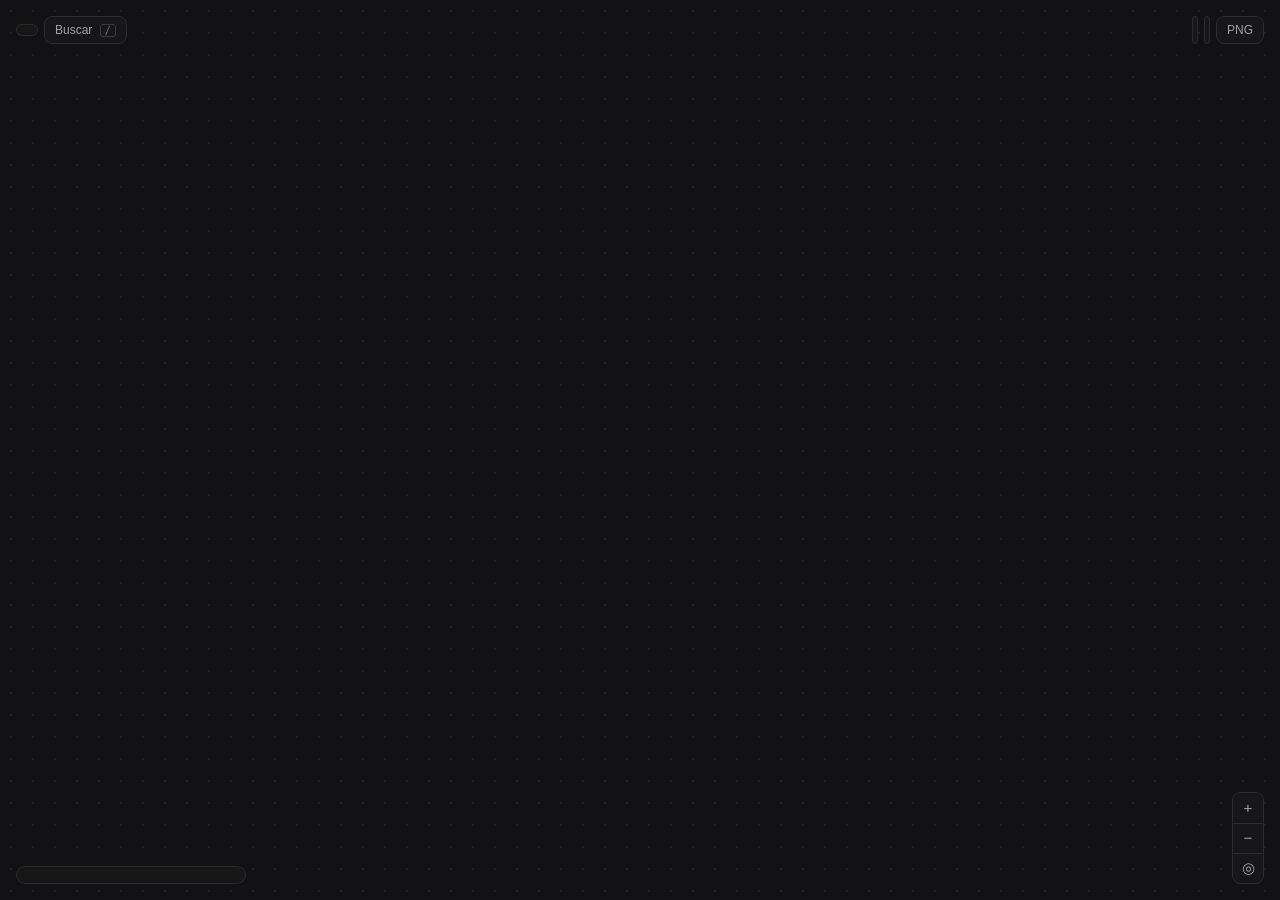
<file: RedeFraude/aaa/componente_mapa/index.html>
<!doctype html>
<html lang="pt-BR">
<head>
<meta charset="utf-8">
<meta name="viewport" content="width=device-width, initial-scale=1">
<title>LCFO · Mapa territorial</title>
<link rel="stylesheet" href="mapa.css">
</head>
<body>
<div id="quadro">
  <canvas id="mapa" role="img" aria-label="Mapa territorial do Brasil"></canvas>
  <canvas id="sobre" aria-hidden="true"></canvas>

  <div class="topo">
    <nav id="migalhas" aria-label="Local aberto"></nav>
    <button id="voltar" class="botao-icone" title="Subir um nível (Esc)" hidden>↑</button>
    <button id="abrir-busca" class="botao" title="Buscar estado ou município (/)">Buscar <kbd>/</kbd></button>
  </div>

  <div class="modos">
    <div id="unidades" class="segmentado" role="group" aria-label="Recorte do mapa"></div>
    <div id="metricas" class="segmentado" role="group" aria-label="Cor do mapa"></div>
    <div id="marcadores" class="segmentado" role="group" aria-label="Marcadores do caso" hidden></div>
    <button id="exportar" class="botao" title="Baixar o mapa com a legenda (PNG)">PNG</button>
  </div>

  <div id="zoom" role="group" aria-label="Zoom do mapa">
    <button id="zoom-mais" aria-label="Aproximar">+</button>
    <button id="zoom-menos" aria-label="Afastar">−</button>
    <button id="centralizar" aria-label="Centralizar">◎</button>
  </div>

  <div id="legenda" aria-live="polite"></div>

  <div id="linha-tempo" hidden>
    <button id="play" class="botao-icone" aria-pressed="false" title="Reproduzir os meses">▶</button>
    <div class="faixa-tempo">
      <input id="mes" type="range" step="1" aria-label="Mês de referência">
      <div id="marcas" aria-hidden="true"></div>
    </div>
    <b id="mes-rotulo"></b>
  </div>

  <div id="dica" role="tooltip" hidden></div>
  <div id="perf" hidden></div>
  <div id="aviso" role="alert" hidden></div>

  <div id="busca" hidden>
    <div class="busca-caixa">
      <input id="busca-campo" placeholder="Estado ou município..." autocomplete="off" spellcheck="false" aria-label="Buscar estado ou município"
             role="combobox" aria-expanded="true" aria-controls="busca-lista" aria-autocomplete="list">
      <div id="busca-lista" role="listbox"></div>
      <footer class="busca-teclas" aria-hidden="true"><span><kbd>↑</kbd><kbd>↓</kbd> navegar</span><span><kbd>Enter</kbd> abrir</span><span><kbd>Esc</kbd> fechar</span></footer>
    </div>
  </div>
</div>
<script type="module" src="mapa.js"></script>
</body>
</html>
</file>
<file: RedeFraude/aaa/componente_mapa/mapa.css>
:root {
  --fundo: #121214; --superficie: rgba(24, 24, 26, .92); --linha: #2B2B2F; --linha-forte: #3A3A40;
  --tinta: #EDEDED; --tinta-2: #A1A1AA; --tinta-3: #71717A; --laranja: #FF7300;
  --m: 16px;                      /* margem dos controles flutuantes até a borda (ou até o HUD/painel do app) */
  color-scheme: dark;
}
* { box-sizing: border-box; }
html, body { margin: 0; height: 100%; background: var(--fundo); color: var(--tinta);
  font: 12px/1.35 -apple-system, BlinkMacSystemFont, 'Segoe UI', Roboto, sans-serif; overflow: hidden; }
button { font: inherit; color: inherit; cursor: pointer; }
[hidden] { display: none !important; }

#quadro { position: absolute; inset: 0; overflow: hidden;
  --seguro-topo: 0px; --seguro-base: 0px; --seguro-esq: 0px; --seguro-dir: 0px; --altura-tempo: 0px;
  background-image: radial-gradient(circle, #1f1f23 1px, transparent 1.2px); background-size: 22px 22px; }
#mapa { position: absolute; inset: 0; width: 100%; height: 100%; touch-action: none; cursor: pointer; }
#sobre { position: absolute; left: 0; top: 0; pointer-events: none; }   /* canvas pequeno só do hover (ver desenharSobre) */
#mapa.arrastando { cursor: grabbing; }

.painel { background: var(--superficie); border: 1px solid rgba(255,255,255,.08); border-radius: 10px;
  backdrop-filter: blur(10px); box-shadow: 0 8px 24px rgba(0,0,0,.45); }

.topo { position: absolute; top: calc(var(--seguro-topo) + var(--m)); left: calc(var(--seguro-esq) + var(--m));
  display: flex; align-items: center; gap: 6px; z-index: 3; }
#migalhas { display: flex; align-items: center; gap: 6px; padding: 5px 10px; background: var(--superficie);
  border: 1px solid rgba(255,255,255,.08); border-radius: 8px; font-size: 12px; }
#migalhas button { background: none; border: 0; padding: 0; color: var(--tinta-2); }
#migalhas button:hover { color: var(--laranja); text-decoration: underline; }
#migalhas i { color: var(--tinta-3); font-style: normal; }
#migalhas b { color: var(--tinta); font-weight: 600; }

.botao, .botao-icone { background: var(--superficie); border: 1px solid var(--linha); border-radius: 8px;
  padding: 5px 10px; color: var(--tinta-2); }
.botao-icone { width: 30px; padding: 5px 0; text-align: center; }
.botao:hover, .botao-icone:hover { color: var(--tinta); border-color: var(--linha-forte); }
kbd { font: 10px monospace; border: 1px solid var(--linha-forte); border-radius: 3px; padding: 0 4px; margin-left: 4px; color: var(--tinta-3); }

.modos { position: absolute; top: calc(var(--seguro-topo) + var(--m)); right: calc(var(--seguro-dir) + var(--m));
  display: flex; gap: 6px; z-index: 3; flex-wrap: wrap; justify-content: flex-end; max-width: 70%; }
#quadro.modos-abaixo .modos { top: calc(var(--seguro-topo) + var(--m) + 38px); left: calc(var(--seguro-esq) + var(--m));
  right: auto; justify-content: flex-start; max-width: calc(100% - var(--seguro-esq) - var(--seguro-dir) - 2 * var(--m)); }
.segmentado { display: flex; background: var(--superficie); border: 1px solid var(--linha); border-radius: 8px; padding: 2px; }
.segmentado button { background: none; border: 0; padding: 4px 9px; border-radius: 6px; color: var(--tinta-3); white-space: nowrap; }
.segmentado button:hover { color: var(--tinta); }
.segmentado button[aria-pressed="true"] { background: rgba(255,115,0,.15); color: var(--laranja); }

#zoom { position: absolute; right: calc(var(--seguro-dir) + var(--m)); bottom: calc(var(--seguro-base) + var(--m) + var(--altura-tempo));
  display: flex; flex-direction: column; z-index: 3;
  background: var(--superficie); border: 1px solid var(--linha); border-radius: 8px; overflow: hidden; }
#zoom button { width: 30px; height: 30px; background: none; border: 0; color: var(--tinta-2); font-size: 15px; }
#zoom button + button { border-top: 1px solid var(--linha); }
#zoom button:hover { background: #222225; color: var(--tinta); }

#legenda { position: absolute; left: calc(var(--seguro-esq) + var(--m)); bottom: calc(var(--seguro-base) + var(--m) + var(--altura-tempo));
  z-index: 3; min-width: 230px; max-width: calc(100% - 2 * var(--m) - var(--seguro-esq) - var(--seguro-dir) - 56px); padding: 8px 10px;
  background: var(--superficie); border: 1px solid rgba(255,255,255,.08); border-radius: 10px; }
#legenda.recolhida { min-width: 0; padding: 5px 8px; }
.legenda-cab { display: flex; align-items: center; justify-content: space-between; gap: 10px; }
.legenda-alternar { background: none; border: 0; padding: 0 2px; color: var(--tinta-3); line-height: 1; }
.legenda-alternar:hover { color: var(--laranja); }
.legenda-titulo { font-size: 10px; text-transform: uppercase; letter-spacing: .05em; color: var(--tinta-3); margin-bottom: 4px; }
#legenda.recolhida .legenda-titulo { margin-bottom: 0; }
.legenda-linha { display: grid; grid-template-columns: 12px 1fr auto 46px; gap: 6px; align-items: center; padding: 1px 0; }
.legenda-linha i { width: 12px; height: 12px; border-radius: 3px; border: 1px solid rgba(255,255,255,.08); }
.legenda-linha span { color: var(--tinta-2); }
.legenda-linha b { font-weight: 600; text-align: right; font-variant-numeric: tabular-nums; }
.legenda-linha em { font-style: normal; color: var(--tinta-3); text-align: right; font-variant-numeric: tabular-nums; }
.legenda-rodape { margin-top: 5px; font-size: 10px; color: var(--tinta-3); }

#linha-tempo { position: absolute; z-index: 3; display: flex; align-items: center; gap: 10px;
  left: calc(var(--seguro-esq) + (100% - var(--seguro-esq) - var(--seguro-dir)) / 2); transform: translateX(-50%);
  width: min(880px, calc(100% - var(--seguro-esq) - var(--seguro-dir) - 2 * var(--m)));
  bottom: calc(var(--seguro-base) + var(--m));
  padding: 6px 12px; background: var(--superficie); border: 1px solid rgba(255,255,255,.08); border-radius: 10px; }
.faixa-tempo { flex: 1; }
#mes { width: 100%; accent-color: var(--laranja); }
#marcas { display: flex; justify-content: space-between; font-size: 9px; color: var(--tinta-3); padding: 0 6px; }
#mes-rotulo { min-width: 64px; text-align: right; font-variant-numeric: tabular-nums; }


#dica { position: absolute; left: 0; top: 0; z-index: 5; will-change: transform; max-width: 250px; padding: 7px 10px; pointer-events: none;
  background: rgba(24,24,26,.97); border: 1px solid var(--linha); border-radius: 8px; box-shadow: 0 6px 18px rgba(0,0,0,.55); }
#dica strong { display: block; font-size: 12px; }
#dica small { display: block; color: var(--tinta-3); margin-bottom: 3px; }
#dica span { display: block; color: var(--tinta-2); }
#dica ul { margin: 4px 0 0; padding-left: 14px; color: var(--laranja); }

#aviso { position: absolute; left: 50%; top: 50%; transform: translate(-50%, -50%); z-index: 6; padding: 12px 16px;
  background: var(--superficie); border: 1px solid #7f1d1d; border-radius: 10px; color: #fca5a5; max-width: 80%; }

#busca { position: absolute; inset: 0; z-index: 8; background: rgba(0,0,0,.45); display: flex; justify-content: center; padding-top: 70px; }
.busca-caixa { width: min(420px, 90%); background: #18181A; border: 1px solid var(--linha); border-radius: 12px; overflow: hidden; height: fit-content; }
#busca-campo { width: 100%; padding: 11px 14px; background: transparent; border: 0; border-bottom: 1px solid var(--linha); color: var(--tinta); font: inherit; outline: none; }
#busca-lista { max-height: 340px; overflow-y: auto; padding: 4px; }
#busca-lista button { display: flex; align-items: center; gap: 10px; width: 100%; padding: 7px 10px; background: none; border: 0;
  border-radius: 7px; text-align: left; }
/* A opção ativa (teclado ou mouse) é a única destacada — o hover não cria um segundo destaque. */
#busca-lista button[aria-selected="true"] { background: rgba(255,115,0,.12); box-shadow: inset 2px 0 0 var(--laranja); }
.busca-uf { flex: none; width: 26px; font-size: 10px; font-weight: 700; color: var(--tinta-3); text-align: center;
  border: 1px solid var(--linha-forte); border-radius: 4px; padding: 1px 0; }
.busca-nome { display: flex; flex-direction: column; min-width: 0; }
.busca-nome strong { font-weight: 600; color: var(--tinta); white-space: nowrap; overflow: hidden; text-overflow: ellipsis; }
.busca-nome small { color: var(--tinta-3); }
.busca-legenda { margin: 6px 10px 4px; font-size: 10px; text-transform: uppercase; letter-spacing: .05em; color: var(--tinta-3); }
.busca-teclas { display: flex; gap: 14px; padding: 7px 12px; border-top: 1px solid var(--linha); font-size: 10px; color: var(--tinta-3); }
.busca-teclas kbd { margin: 0 2px 0 0; }

#perf { position: absolute; right: 8px; bottom: 4px; z-index: 9; font: 10px/1.2 monospace; color: #6FA98A; pointer-events: none;
  background: rgba(0,0,0,.55); padding: 2px 6px; border-radius: 4px; }

/* Mapa do caso: chaves extras da legenda */
.legenda-caso { display: flex; flex-direction: column; gap: 3px; margin-top: 5px; padding-top: 5px; border-top: 1px solid var(--linha); color: var(--tinta-2); }
.legenda-caso span { display: flex; align-items: center; gap: 6px; }
.legenda-caso i { flex: none; display: inline-block; }
.leg-circulo { width: 11px; height: 11px; border-radius: 50%; background: rgba(192,98,95,.38); border: 1px solid #C0625F; }
.leg-anel { width: 11px; height: 11px; border-radius: 50%; border: 2px solid #FF7300; }
.leg-arco { width: 16px; height: 0; border-top: 2px dashed #C0625F; }
</file>
<file: RedeFraude/flowsint_insp/componente_mapa/mapa.css>
:root {
  --fundo: #121214; --superficie: rgba(24, 24, 26, .92); --linha: #2B2B2F; --linha-forte: #3A3A40;
  --tinta: #EDEDED; --tinta-2: #A1A1AA; --tinta-3: #71717A; --laranja: #FF7300;
  --m: 16px;                      /* margem dos controles flutuantes até a borda (ou até o HUD/painel do app) */
  color-scheme: dark;
}
* { box-sizing: border-box; }
html, body { margin: 0; height: 100%; background: var(--fundo); color: var(--tinta);
  font: 12px/1.35 -apple-system, BlinkMacSystemFont, 'Segoe UI', Roboto, sans-serif; overflow: hidden; }
button { font: inherit; color: inherit; cursor: pointer; }
[hidden] { display: none !important; }

#quadro { position: absolute; inset: 0; overflow: hidden;
  --seguro-topo: 0px; --seguro-base: 0px; --seguro-esq: 0px; --seguro-dir: 0px; --altura-tempo: 0px;
  background-image: radial-gradient(circle, #1f1f23 1px, transparent 1.2px); background-size: 22px 22px; }
#mapa { position: absolute; inset: 0; width: 100%; height: 100%; touch-action: none; cursor: pointer; }
#sobre { position: absolute; left: 0; top: 0; pointer-events: none; }   /* canvas pequeno só do hover (ver desenharSobre) */
#mapa.arrastando { cursor: grabbing; }

.painel { background: var(--superficie); border: 1px solid rgba(255,255,255,.08); border-radius: 10px;
  backdrop-filter: blur(10px); box-shadow: 0 8px 24px rgba(0,0,0,.45); }

.topo { position: absolute; top: calc(var(--seguro-topo) + var(--m)); left: calc(var(--seguro-esq) + var(--m));
  display: flex; align-items: center; gap: 6px; z-index: 3; }
#migalhas { display: flex; align-items: center; gap: 6px; padding: 5px 10px; background: var(--superficie);
  border: 1px solid rgba(255,255,255,.08); border-radius: 8px; font-size: 12px; }
#migalhas button { background: none; border: 0; padding: 0; color: var(--tinta-2); }
#migalhas button:hover { color: var(--laranja); text-decoration: underline; }
#migalhas i { color: var(--tinta-3); font-style: normal; }
#migalhas b { color: var(--tinta); font-weight: 600; }

.botao, .botao-icone { background: var(--superficie); border: 1px solid var(--linha); border-radius: 8px;
  padding: 5px 10px; color: var(--tinta-2); }
.botao-icone { width: 30px; padding: 5px 0; text-align: center; }
.botao:hover, .botao-icone:hover { color: var(--tinta); border-color: var(--linha-forte); }
kbd { font: 10px monospace; border: 1px solid var(--linha-forte); border-radius: 3px; padding: 0 4px; margin-left: 4px; color: var(--tinta-3); }

.modos { position: absolute; top: calc(var(--seguro-topo) + var(--m)); right: calc(var(--seguro-dir) + var(--m));
  display: flex; gap: 6px; z-index: 3; flex-wrap: wrap; justify-content: flex-end; max-width: 70%; }
#quadro.modos-abaixo .modos { top: calc(var(--seguro-topo) + var(--m) + 38px); left: calc(var(--seguro-esq) + var(--m));
  right: auto; justify-content: flex-start; max-width: calc(100% - var(--seguro-esq) - var(--seguro-dir) - 2 * var(--m)); }
.segmentado { display: flex; background: var(--superficie); border: 1px solid var(--linha); border-radius: 8px; padding: 2px; }
.segmentado button { background: none; border: 0; padding: 4px 9px; border-radius: 6px; color: var(--tinta-3); white-space: nowrap; }
.segmentado button:hover { color: var(--tinta); }
.segmentado button[aria-pressed="true"] { background: rgba(255,115,0,.15); color: var(--laranja); }
/* Camadas do caso: alternâncias independentes; um quadradinho mostra o liga/desliga. */
.camadas button::before { content: ""; display: inline-block; width: 7px; height: 7px; margin-right: 6px; vertical-align: 1px;
  border: 1px solid currentColor; border-radius: 2px; }
.camadas button[aria-pressed="true"]::before { background: currentColor; }
.camadas button.inativo { opacity: .45; }

#zoom { position: absolute; right: calc(var(--seguro-dir) + var(--m)); bottom: calc(var(--seguro-base) + var(--m) + var(--altura-tempo));
  display: flex; flex-direction: column; z-index: 3;
  background: var(--superficie); border: 1px solid var(--linha); border-radius: 8px; overflow: hidden; }
#zoom button { width: 30px; height: 30px; background: none; border: 0; color: var(--tinta-2); font-size: 15px; }
#zoom button + button { border-top: 1px solid var(--linha); }
#zoom button:hover { background: #222225; color: var(--tinta); }

#legenda { position: absolute; left: calc(var(--seguro-esq) + var(--m)); bottom: calc(var(--seguro-base) + var(--m) + var(--altura-tempo));
  z-index: 3; min-width: 230px; max-width: calc(100% - 2 * var(--m) - var(--seguro-esq) - var(--seguro-dir) - 56px); padding: 8px 10px;
  background: var(--superficie); border: 1px solid rgba(255,255,255,.08); border-radius: 10px; }
#legenda.recolhida { min-width: 0; padding: 5px 8px; }
.legenda-cab { display: flex; align-items: center; justify-content: space-between; gap: 10px; }
.legenda-alternar { background: none; border: 0; padding: 0 2px; color: var(--tinta-3); line-height: 1; }
.legenda-alternar:hover { color: var(--laranja); }
.legenda-titulo { font-size: 10px; text-transform: uppercase; letter-spacing: .05em; color: var(--tinta-3); margin-bottom: 4px; }
#legenda.recolhida .legenda-titulo { margin-bottom: 0; }
.legenda-linha { display: grid; grid-template-columns: 12px 1fr auto 46px; gap: 6px; align-items: center; padding: 1px 0; }
.legenda-linha i { width: 12px; height: 12px; border-radius: 3px; border: 1px solid rgba(255,255,255,.08); }
.legenda-linha span { color: var(--tinta-2); }
.legenda-linha b { font-weight: 600; text-align: right; font-variant-numeric: tabular-nums; }
.legenda-linha em { font-style: normal; color: var(--tinta-3); text-align: right; font-variant-numeric: tabular-nums; }
.legenda-rodape { margin-top: 5px; font-size: 10px; color: var(--tinta-3); }

#linha-tempo { position: absolute; z-index: 3; display: flex; align-items: center; gap: 10px;
  left: calc(var(--seguro-esq) + (100% - var(--seguro-esq) - var(--seguro-dir)) / 2); transform: translateX(-50%);
  width: min(880px, calc(100% - var(--seguro-esq) - var(--seguro-dir) - 2 * var(--m)));
  bottom: calc(var(--seguro-base) + var(--m));
  padding: 6px 12px; background: var(--superficie); border: 1px solid rgba(255,255,255,.08); border-radius: 10px; }
.faixa-tempo { flex: 1; }
#mes { width: 100%; accent-color: var(--laranja); }
#marcas { display: flex; justify-content: space-between; font-size: 9px; color: var(--tinta-3); padding: 0 6px; }
#mes-rotulo { min-width: 64px; text-align: right; font-variant-numeric: tabular-nums; }


#dica { position: absolute; left: 0; top: 0; z-index: 5; will-change: transform; max-width: 250px; padding: 7px 10px; pointer-events: none;
  background: rgba(24,24,26,.97); border: 1px solid var(--linha); border-radius: 8px; box-shadow: 0 6px 18px rgba(0,0,0,.55); }
#dica strong { display: block; font-size: 12px; }
#dica small { display: block; color: var(--tinta-3); margin-bottom: 3px; }
#dica span { display: block; color: var(--tinta-2); }
#dica ul { margin: 4px 0 0; padding-left: 14px; color: var(--laranja); }

#aviso { position: absolute; left: 50%; top: 50%; transform: translate(-50%, -50%); z-index: 6; padding: 12px 16px;
  background: var(--superficie); border: 1px solid #7f1d1d; border-radius: 10px; color: #fca5a5; max-width: 80%; }

#busca { position: absolute; inset: 0; z-index: 8; background: rgba(0,0,0,.45); display: flex; justify-content: center; padding-top: 70px; }
.busca-caixa { width: min(420px, 90%); background: #18181A; border: 1px solid var(--linha); border-radius: 12px; overflow: hidden; height: fit-content; }
#busca-campo { width: 100%; padding: 11px 14px; background: transparent; border: 0; border-bottom: 1px solid var(--linha); color: var(--tinta); font: inherit; outline: none; }
#busca-lista { max-height: 340px; overflow-y: auto; padding: 4px; }
#busca-lista button { display: flex; align-items: center; gap: 10px; width: 100%; padding: 7px 10px; background: none; border: 0;
  border-radius: 7px; text-align: left; }
/* A opção ativa (teclado ou mouse) é a única destacada — o hover não cria um segundo destaque. */
#busca-lista button[aria-selected="true"] { background: rgba(255,115,0,.12); box-shadow: inset 2px 0 0 var(--laranja); }
.busca-uf { flex: none; width: 26px; font-size: 10px; font-weight: 700; color: var(--tinta-3); text-align: center;
  border: 1px solid var(--linha-forte); border-radius: 4px; padding: 1px 0; }
.busca-nome { display: flex; flex-direction: column; min-width: 0; }
.busca-nome strong { font-weight: 600; color: var(--tinta); white-space: nowrap; overflow: hidden; text-overflow: ellipsis; }
.busca-nome small { color: var(--tinta-3); }
.busca-legenda { margin: 6px 10px 4px; font-size: 10px; text-transform: uppercase; letter-spacing: .05em; color: var(--tinta-3); }
.busca-teclas { display: flex; gap: 14px; padding: 7px 12px; border-top: 1px solid var(--linha); font-size: 10px; color: var(--tinta-3); }
.busca-teclas kbd { margin: 0 2px 0 0; }

#perf { position: absolute; right: 8px; bottom: 4px; z-index: 9; font: 10px/1.2 monospace; color: #6FA98A; pointer-events: none;
  background: rgba(0,0,0,.55); padding: 2px 6px; border-radius: 4px; }

/* Mapa do caso: chaves extras da legenda */
.legenda-caso { display: flex; flex-direction: column; gap: 3px; margin-top: 5px; padding-top: 5px; border-top: 1px solid var(--linha); color: var(--tinta-2); }
.legenda-caso span { display: flex; align-items: center; gap: 6px; }
.legenda-caso i { flex: none; display: inline-block; }
.leg-circulo { width: 11px; height: 11px; border-radius: 50%; background: rgba(192,98,95,.38); border: 1px solid #C0625F; }
.leg-anel { width: 11px; height: 11px; border-radius: 50%; border: 2px solid #FF7300; }
.leg-arco { width: 16px; height: 0; border-top: 2px dashed #C0625F; }
</file>
